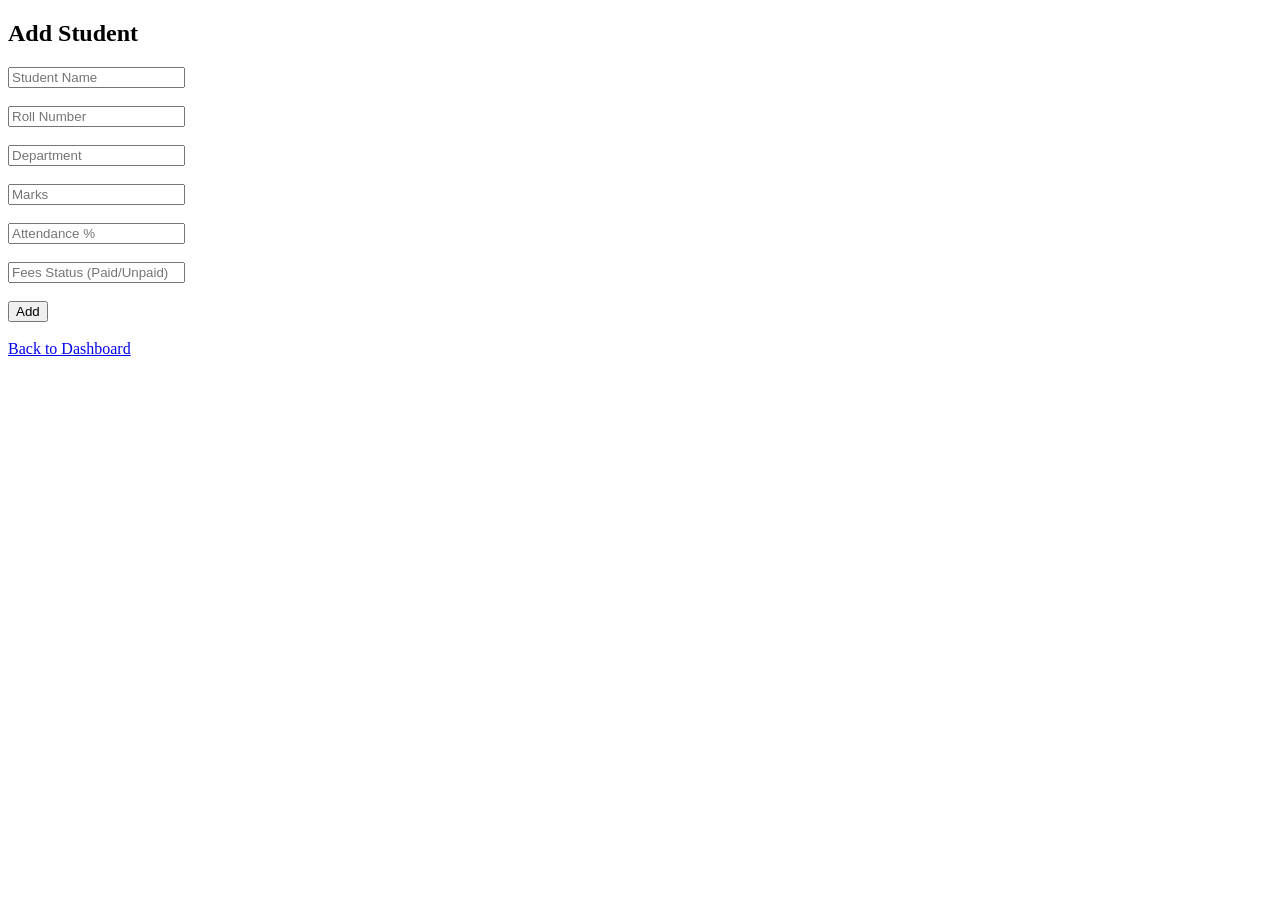
<file: templates/add_student.html>
<!DOCTYPE html>
<html>
<head>
    <title>Add Student</title>
</head>
<body>
    <h2>Add Student</h2>
    <form method="POST">
        <input type="text" name="name" placeholder="Student Name" required><br><br>
        <input type="text" name="roll" placeholder="Roll Number" required><br><br>
        <input type="text" name="department" placeholder="Department" required><br><br>
        <input type="number" name="marks" placeholder="Marks" required><br><br>
        <input type="number" name="attendance" placeholder="Attendance %" required><br><br>
        <input type="text" name="fees" placeholder="Fees Status (Paid/Unpaid)" required><br><br>
        <button type="submit">Add</button>
    </form>
    <br>
    <a href="/dashboard">Back to Dashboard</a>
</body>
</html>
</file>
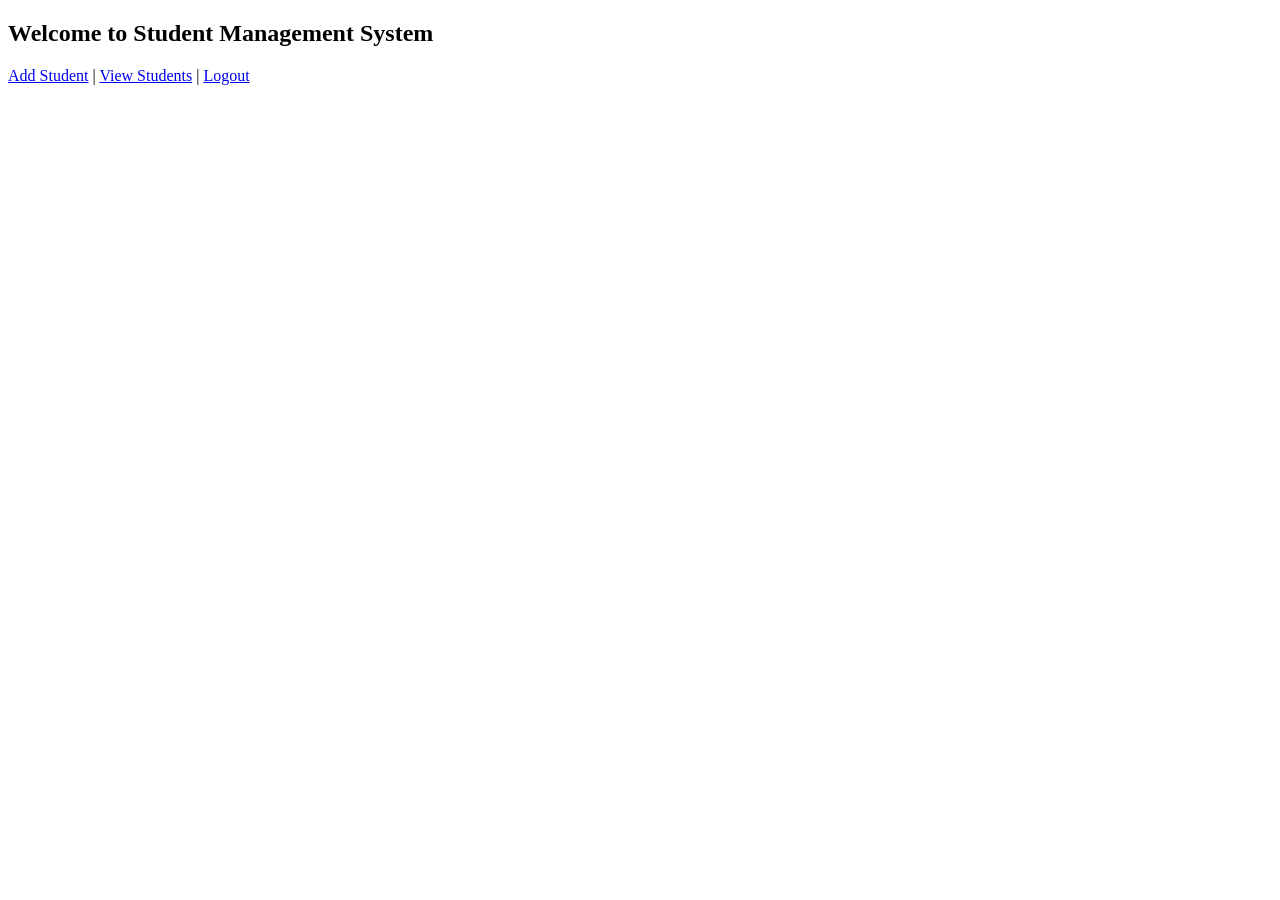
<file: templates/dashboard.html>
<!DOCTYPE html>
<html>
<head>
    <title>Dashboard</title>
</head>
<body>
    <h2>Welcome to Student Management System</h2>
    <a href="/add">Add Student</a> |
    <a href="/students">View Students</a> |
    <a href="/logout">Logout</a>
</body>
</html>
</file>
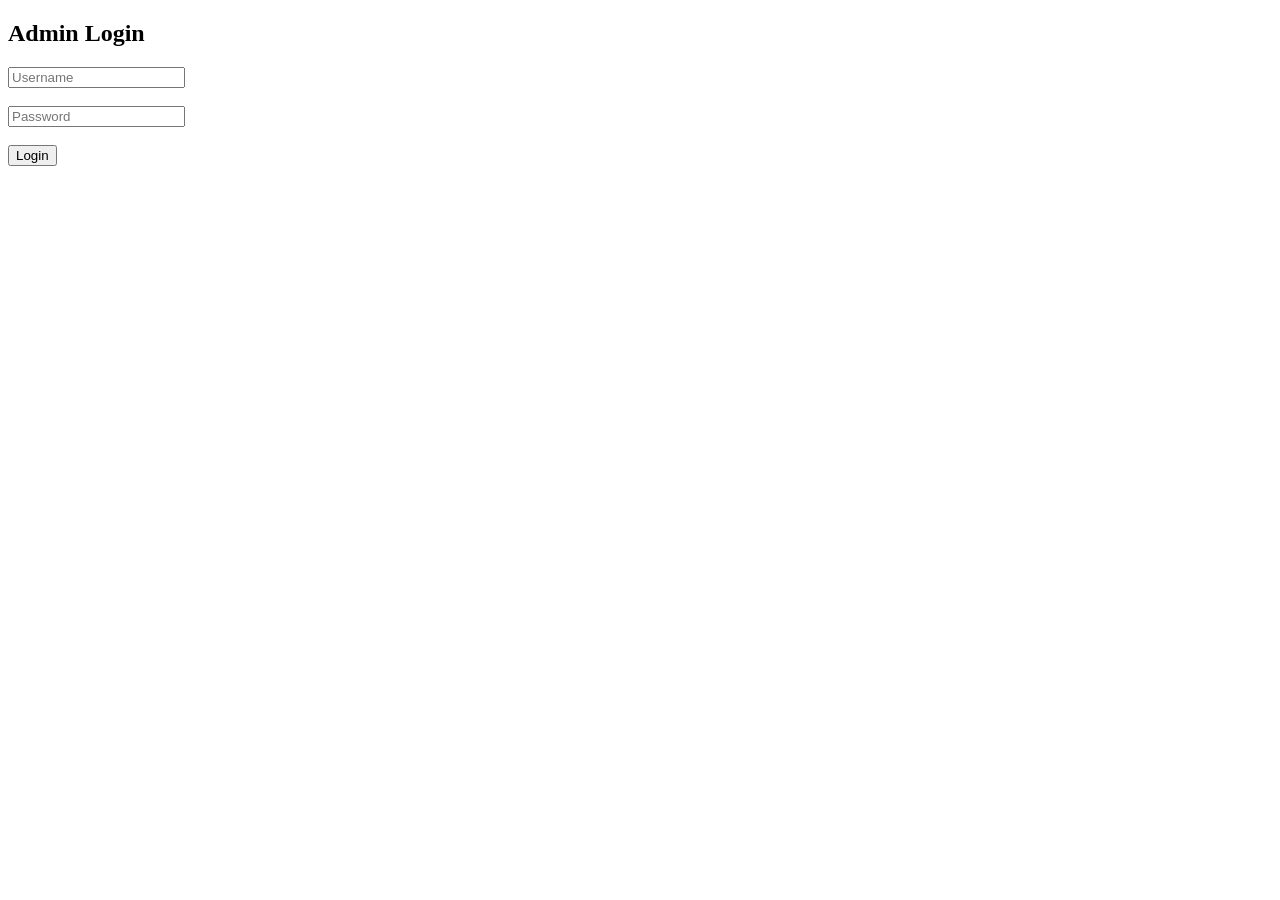
<file: templates/login.html>
<!DOCTYPE html>
<html>
<head>
    <title>Login</title>
</head>
<body>
    <h2>Admin Login</h2>
    <form method="POST">
        <input type="text" name="username" placeholder="Username" required><br><br>
        <input type="password" name="password" placeholder="Password" required><br><br>
        <button type="submit">Login</button>
    </form>
</body>
</html>
</file>
